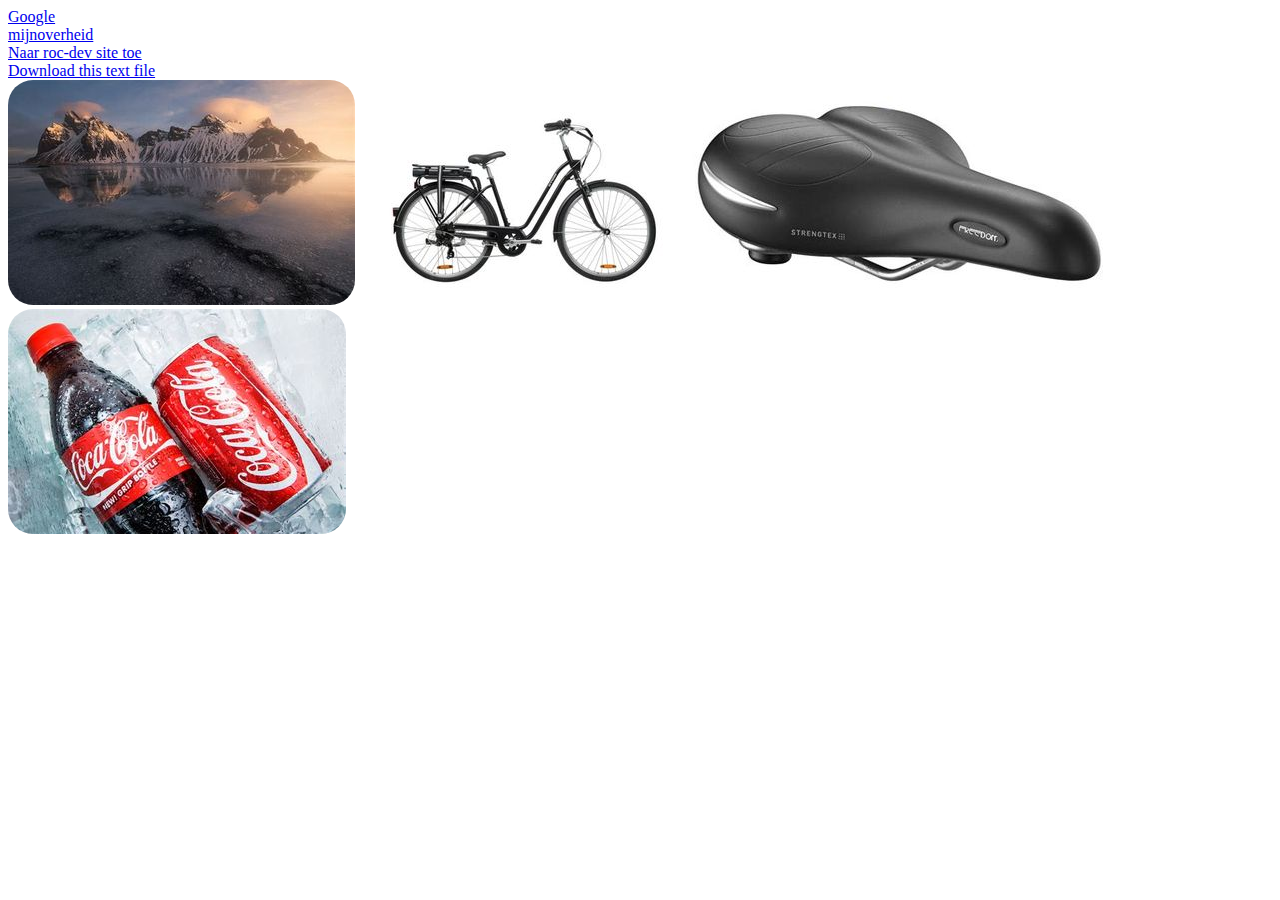
<file: Sectie2/index2.html.html>
<!DOCTYPE html>
<html lang="en">
<head>
    <title>Ahmed&trade;</title>
</head>
<body>
    <a target="_blank" href="https://google.com">Google</a> 
    <br>
    <a href= "https://mijnoverheid.nl">mijnoverheid</a>
    <br>
    <a href= "https://roc-dev.com" >Naar roc-dev site toe</a>
    <br>
    <a href="https://filesamples.com/samples/document/txt/sample3.txt">Download this text file</a>
    <br>
    <img src="500.jpg" alt="" class="img" >
    <img src="fiets.jpg" alt="" class= "img">
    <img src="zadel.jpg" alt="" class="img">
    <img src="cola.jpg" alt="" class= "img">
    
 </body>
</html>
<style media="screen">
    .img{
      border-radius: 25px;
    }
    </style>
</file>
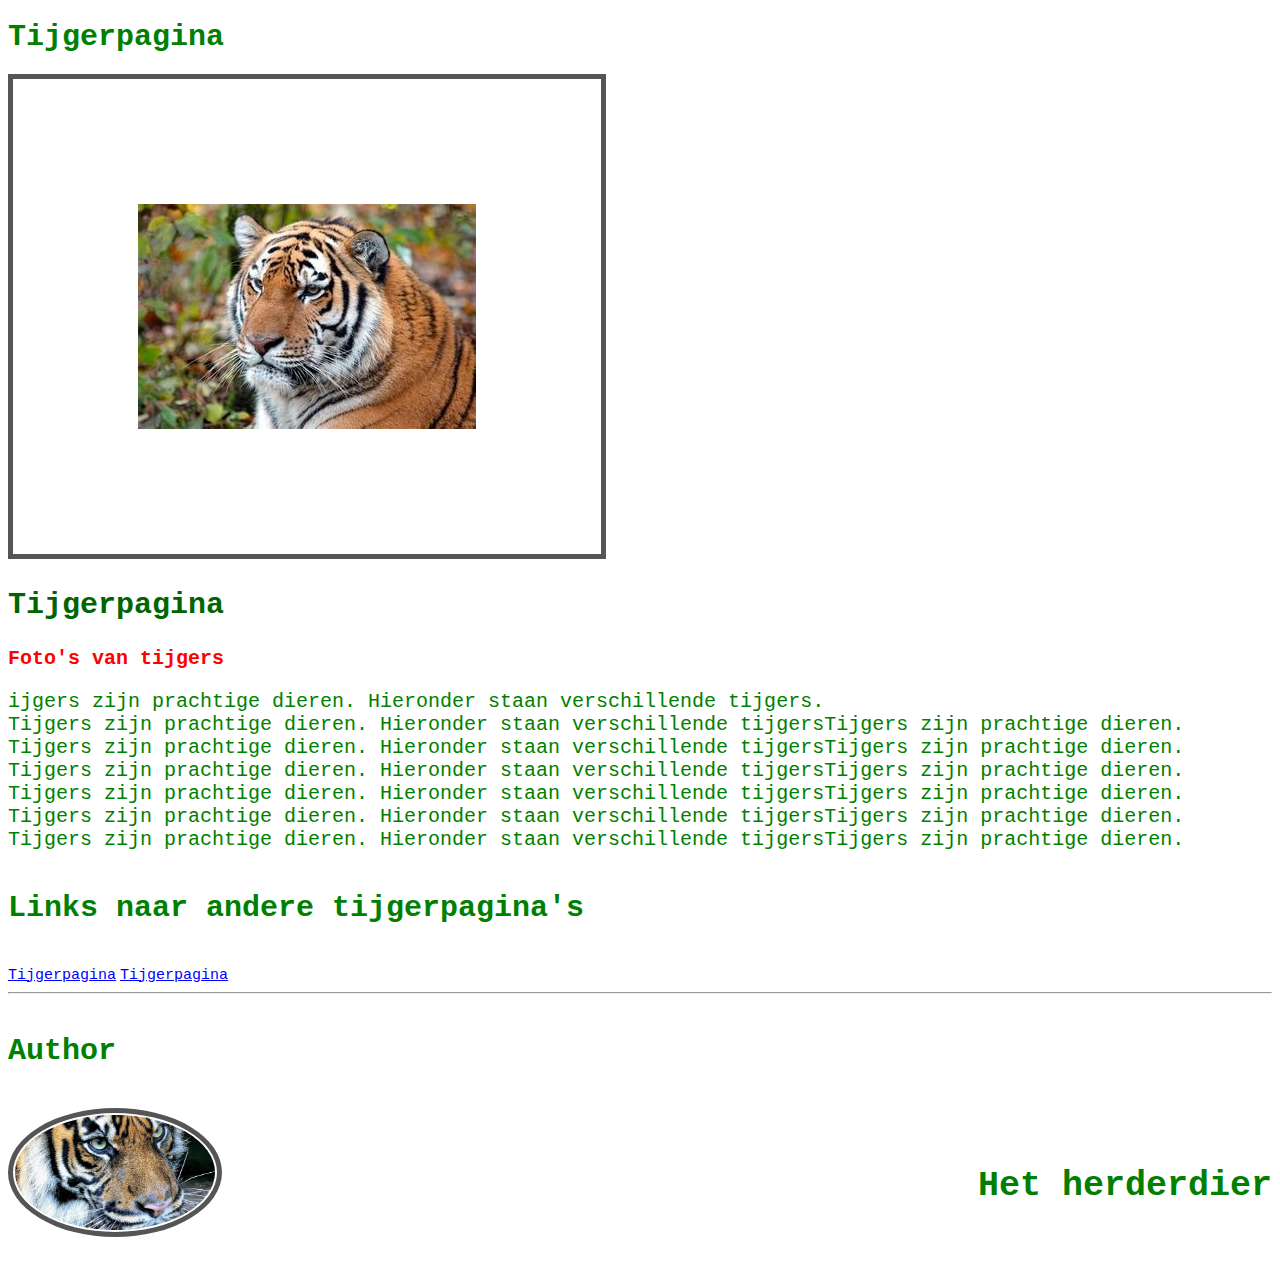
<file: sectie3/2depagina.html>
<!DOCTYPE html>
<html lang="en">
<head>
    <h1 class="bla">Tijgerpagina</h1>
    <meta charset="UTF-8">
    <meta http-equiv="X-UA-Compatible" content="IE=edge">
    <meta name="viewport" content="width=device-width, initial-scale=1.0">
    <title>3de</title>
    <link rel="Stylesheet" type="text/css" href="site2.css">
</head>
<body>
    <img src="tijger.jpg" alt="">
    <h2 class="klap">Tijgerpagina</h2>
    <h3 class="kla">Foto's van tijgers</h3>
    <p class="kl">ijgers zijn prachtige dieren. Hieronder staan verschillende tijgers. <br>
       Tijgers zijn prachtige dieren. Hieronder staan verschillende tijgersTijgers zijn prachtige dieren. <br>
       Tijgers zijn prachtige dieren. Hieronder staan verschillende tijgersTijgers zijn prachtige dieren. <br>
       Tijgers zijn prachtige dieren. Hieronder staan verschillende tijgersTijgers zijn prachtige dieren. <br>
       Tijgers zijn prachtige dieren. Hieronder staan verschillende tijgersTijgers zijn prachtige dieren. <br>
       Tijgers zijn prachtige dieren. Hieronder staan verschillende tijgersTijgers zijn prachtige dieren. <br>
       Tijgers zijn prachtige dieren. Hieronder staan verschillende tijgersTijgers zijn prachtige dieren.  <br>
    </p>
    <h4 class="ops">Links naar andere tijgerpagina's</h4>
    <a class="klopt" href="https://myhimalaya.be/wp-content/uploads/2016/10/tijger-india_mini.jpg">Tijgerpagina</a>
    <a class="klapp" href="https://myhimalaya.be/wp-content/uploads/2016/10/tijger-india_mini.jpg">Tijgerpagina</a>
    <hr class="h">
    <h4 class="Author">Author</h4>
    <img class="jpg" src="tijger5.jpg" alt=""> 
    <h5 class="vijf">Het herderdier</h5>
    
</body>
</html>
</file>
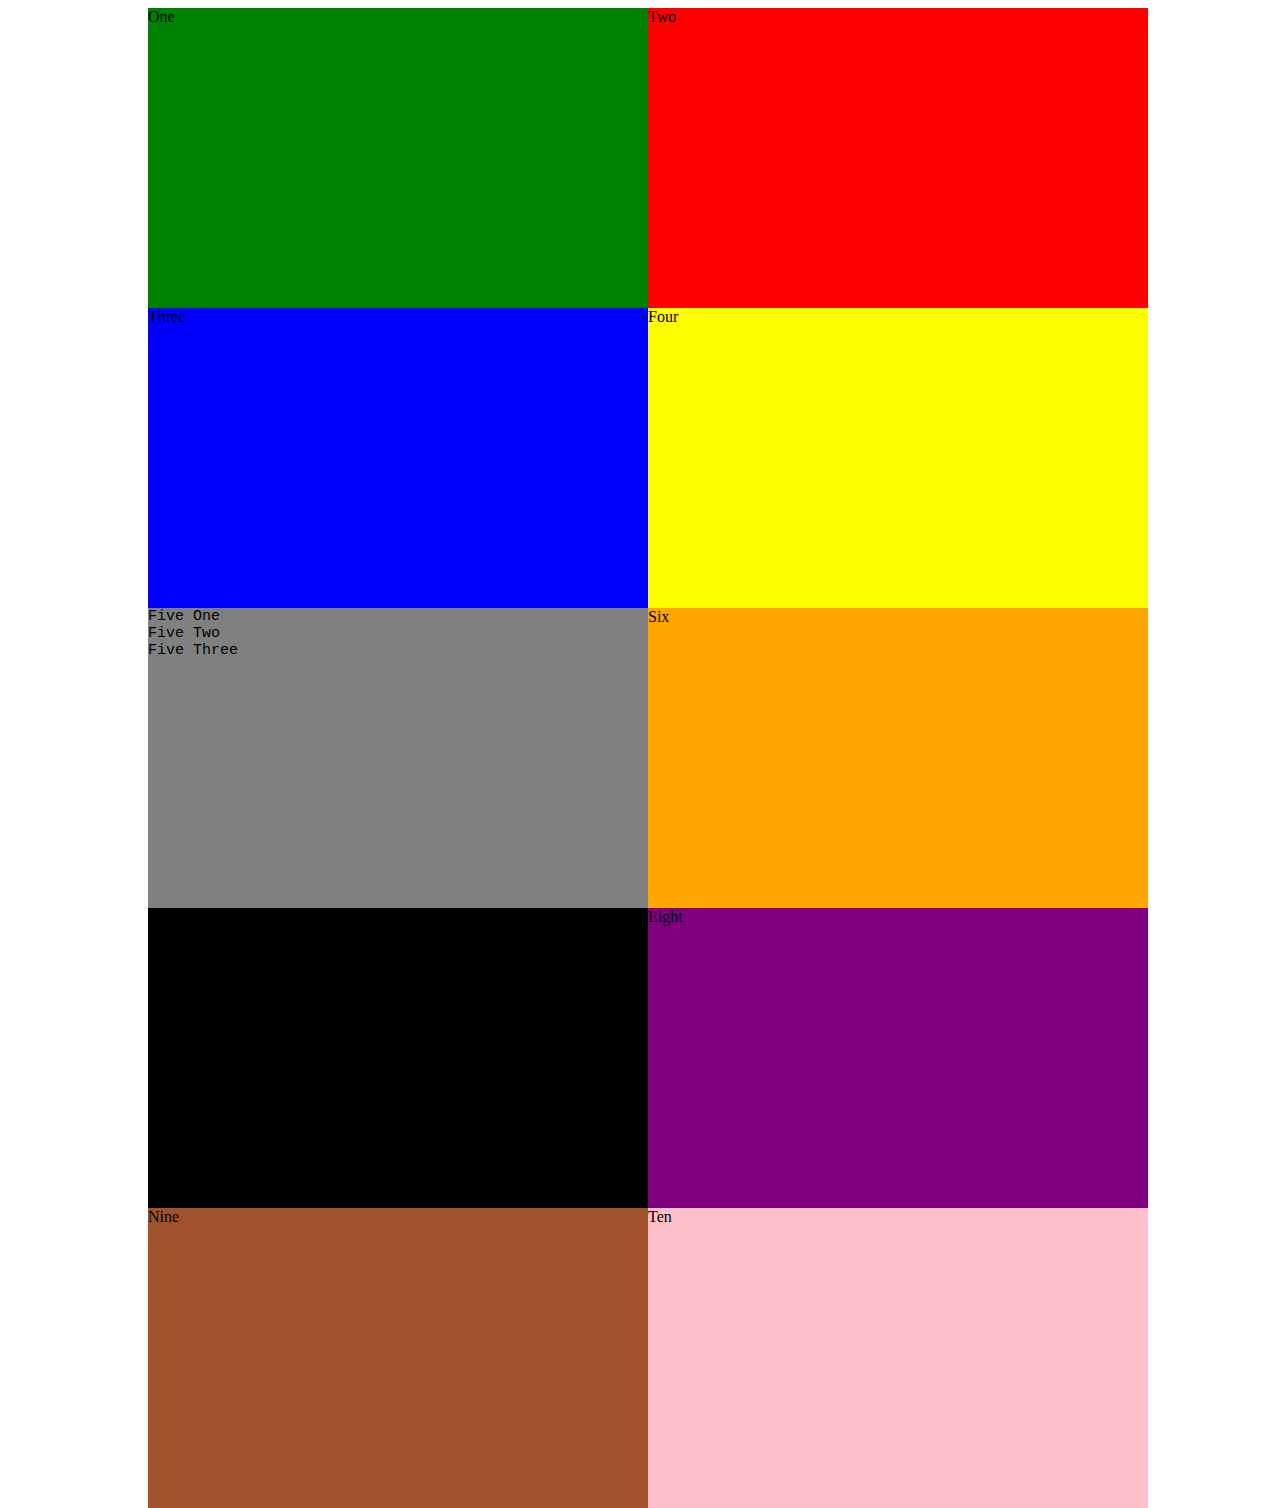
<file: sectie3/colorpagina.html>
<!DOCTYPE html>
<html lang="en">
<head>
   <title>Color</title>
    </style>
    <link rel="Stylesheet" type="text/css" href="color.css">
</head>
<body>
    <div class="container">

        <div class="Green">One</div>
        <span class="Red">Two</span>
        <div class="Blue">Three</div>
        <div class="Yellow">Four</div>
        <div class="Grey">
            Five One <br>
            Five Two <br>
            Five Three <br></div>
        <div class="Orange">Six</div>
        <div class="Black">Seven</div>
        <div class="Purple">Eight</div>
        <div class="White">Nine</div>
        <div class="Pink">Ten</div>

    </div>
 
</body>


</html>
</file>
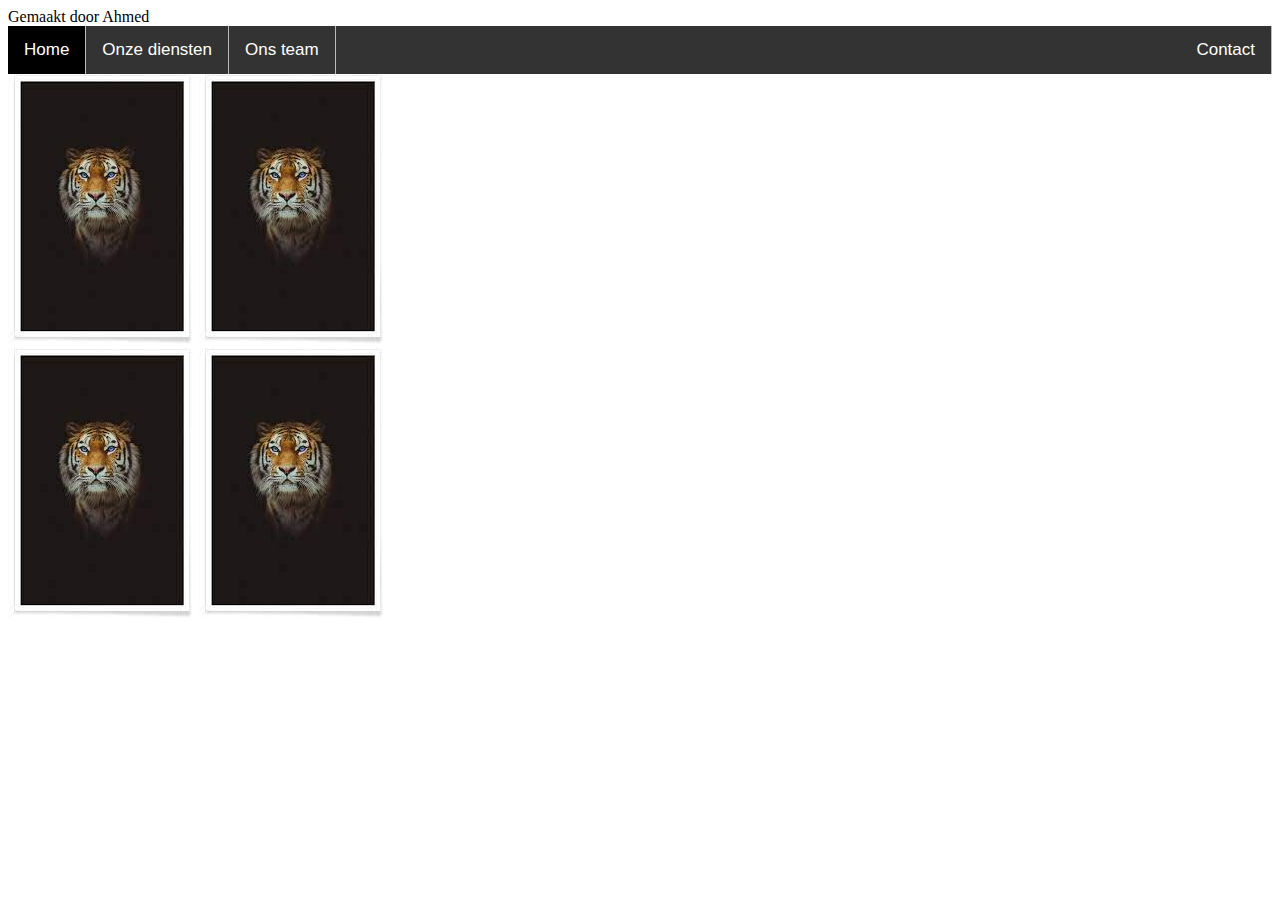
<file: Sectie7/Flextijger.html>
<!DOCTYPE html>
<html lang="en">
<head>
    <meta charset="UTF-8">
    <meta http-equiv="X-UA-Compatible" content="IE=edge">
    <meta name="viewport" content="width=device-width, initial-scale=1.0">
    <link rel="stylecheet" href="FlexboxNAV.css"
    <title></title>
</head>
<body>
    
    <nav>
        Gemaakt door Ahmed
    </nav>
    
   
    
    <ul class="topnav">
      <li><a class="active" href="#">Home</a></li>
      <li><a href="#">Onze diensten</a></li>
      <li><a href="#">Ons team</a></li>
      <li class="right" ><a href="#">Contact</a></li>
    </ul>
    <style>
        
      ul.topnav {
        list-style-type: none;
        margin: 0;
        padding: 0;
        overflow: hidden;
        background-color: #333;
        font-family: arial;
        text-align: left;
        width: 100%;
        position: sticky;
        top: 0;
      }
      ul.topnav li {float: left;}
      ul.topnav li a {
        display: block;
        color: white;
        text-align: center;
        padding: 14px 16px;
        text-decoration: none;
        float: left;
        font-size: 17px;
        border-right: 1px solid #bbb;
      }
      ul.topnav li a:hover:not(.active) {
          background-color: #ddd;
          color: black;
      }
      ul.topnav li a.active {
          background-color: black;
      }
      ul.topnav li.right {
          float: right;
      }
      @media screen and (max-width: 720px) {
        ul.topnav li{
            width: 100%;
        }
        ul.topnav a{
            width: 100%;
        }
      }
    </style>
    <img src="tiggr.jpg" alt="Tijger">
    <img src="tiggr.jpg" alt="Tijger">
    <br>
    <img src="tiggr.jpg" alt="Tijger">
    <img src="tiggr.jpg" alt="Tijger">

    
</body>
</html>
</file>
<file: sectie3/site2.css>
container{
    margin-left: auto;
    margin-right: auto;
}
.bla{
    color:green;
    font-family: 'Courier New', Courier, monospace;
    font-size: 30px;
}
img {
    padding: 125px; 
    border: 5px solid #555
    
}
.klap{
    font-family: 'Courier New', Courier, monospace;
    font-size: 30px;
    color: darkgreen;
}
.kla{
    font-family: 'Courier New', Courier, monospace;
    font-size: 20px;
    color: red;
}
.kl{
    font-family: 'Courier New', Courier, monospace;
    font-size: 20px;
    color: green;
}
.ops{
    font-family: 'Courier New', Courier, monospace;
    font-size: 30px;
    color: green;
}
.klopt{
    font-family: 'Courier New', Courier, monospace;
    font-size: 15px;
    color: blue;
}
.klapp{
    font-family: 'Courier New', Courier, monospace;
    font-size: 15px;
    color: blue;
}
.bordered { 
    width: 200px;
    height: 100px;
    padding: 20px;
    border: 10px groove yellowgreen;
}
.Author{
    font-family: 'Courier New', Courier, monospace;
    font-size: 30px;
    color: green
}
.jpg{
    border-radius: 25px;
    background-color:white;
    padding: 2px;
    width: 200px;
    height: 115px;
}
.jpg{
    border-radius: 50%;
    float: none;
  }
  .vijf{
      float: right;
      font-family: 'Courier New', Courier, monospace;
      font-size: 35px;
      color: green;
  }
</file>
<file: sectie3/color.css>
.container{
   display: flex;
   justify-content: center;
    flex-flow: wrap row;
    width: 100vw;
    height: 100vh;
}

.Green{
    height: 300px;
    width: 500px;
    background-color: green;
    
}

.Red{
    height: 300px;
    width: 500px;
    background-color: red;
}

.Blue{
    height: 300px;
    width: 500px;
    background-color: blue;
}

.Yellow{
    height: 300px;
    width: 500px;
    background-color: Yellow;
}

.Black{
    height: 300px;
    width: 500px;
    background-color: black;
}

.Purple{
    height: 300px;
    width: 500px;
    background-color: purple;
}

.Yellow{
    height: 300px;
    width: 500px;
    background-color: Yellow;
}

.Orange{
    height: 300px;
    width: 500px;
    background-color: Orange;
}

.Pink{
    height: 300px;
    width: 500px;
    background-color: pink;
}


.Grey{
    font-family: 'Courier New', Courier, monospace;
    font-size: 15px;
    
    height: 300px;
    width: 500px;
    background-color: gray;
}


.White{
    height: 300px;
    width: 500px;
    background-color: sienna;
}
</file>
